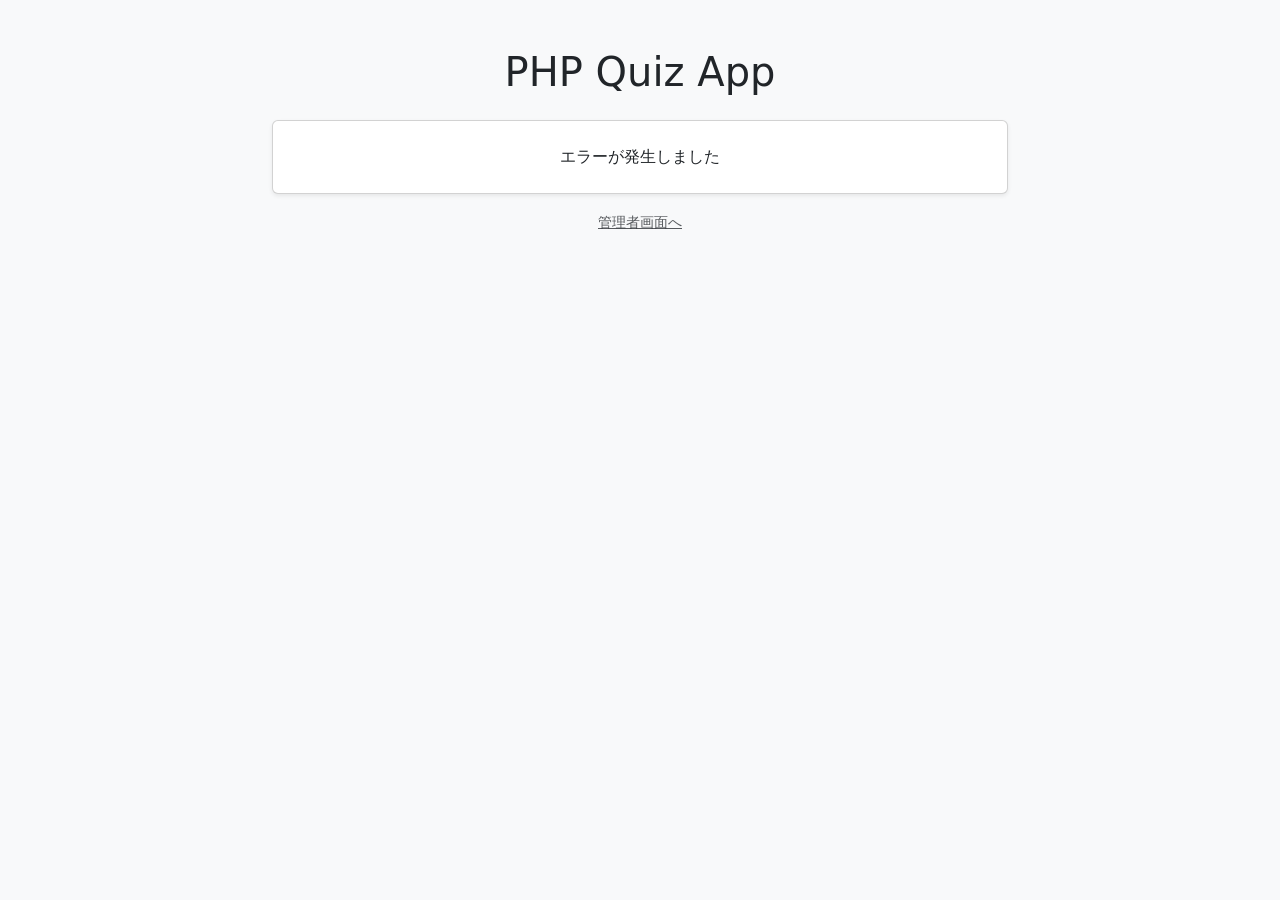
<file: php_quiz/start/index.html>
<!DOCTYPE html>
<html lang="ja">

<head>
    <meta charset="UTF-8">
    <meta name="viewport" content="width=device-width, initial-scale=1.0">
    <title>PHP総合演習 クイズアプリ</title>
    <!-- Bootstrap 5 CDN -->
    <link href="https://cdn.jsdelivr.net/npm/bootstrap@5.3.0/dist/css/bootstrap.min.css" rel="stylesheet">
    <style>
        .choice-btn {
            width: 100%;
            text-align: left;
            margin-bottom: 10px;
        }

        .hidden {
            display: none;
        }
    </style>
</head>

<body class="bg-light">

    <div class="container mt-5">
        <div class="row justify-content-center">
            <div class="col-md-8">
                <h1 class="text-center mb-4">PHP Quiz App</h1>

                <div id="quiz-container" class="card shadow-sm p-4">
                    <div id="loading" class="text-center">読み込み中...</div>

                    <div id="question-area" class="hidden">
                        <h4 id="question-text" class="mb-4">問題文がここに入ります</h4>
                        <div id="choices-area">
                            <!-- 選択肢ボタンがJSで生成される -->
                        </div>
                    </div>

                    <div id="result-area" class="hidden mt-4 alert">
                        <h4 id="result-title">判定結果</h4>
                        <p id="explanation-text"></p>
                        <button id="next-btn" class="btn btn-primary mt-2">次の問題へ</button>
                    </div>

                    <div id="score-area" class="hidden text-center">
                        <h3>終了！</h3>
                        <p>正解数: <span id="score-count"></span> / <span id="total-count"></span></p>
                        <button onclick="location.reload()" class="btn btn-secondary">もう一度挑戦</button>
                    </div>
                </div>

                <div class="text-center mt-3">
                    <a href="admin.html" class="text-muted small">管理者画面へ</a>
                </div>
            </div>
        </div>
    </div>

    <script type="module" src="js/quiz/main.js"></script>
</body>

</html>
</file>
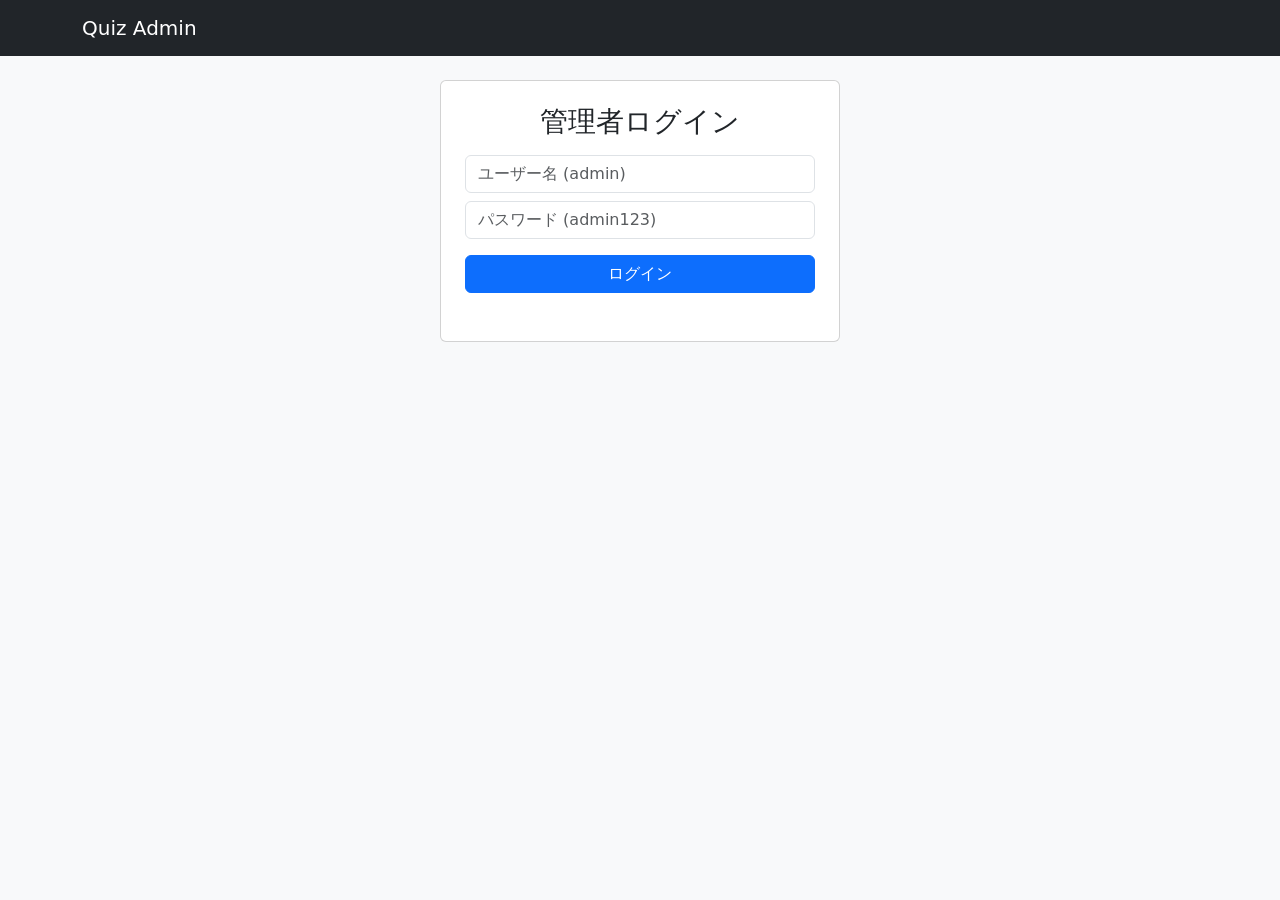
<file: php_quiz/start/admin.html>
<!DOCTYPE html>
<html lang="ja">

<head>
    <meta charset="UTF-8">
    <title>クイズ管理画面</title>
    <link href="https://cdn.jsdelivr.net/npm/bootstrap@5.3.0/dist/css/bootstrap.min.css" rel="stylesheet">
    <style>
        .hidden {
            display: none;
        }
    </style>
</head>

<body class="bg-light">

    <nav class="navbar navbar-dark bg-dark mb-4">
        <div class="container">
            <span class="navbar-brand">Quiz Admin</span>
            <button id="logout-btn" class="btn btn-outline-light btn-sm hidden">ログアウト</button>
        </div>
    </nav>

    <div class="container">
        <!-- ログインフォーム -->
        <div id="login-section" class="card p-4 mx-auto" style="max-width: 400px;">
            <h3 class="text-center mb-3">管理者ログイン</h3>
            <input type="text" id="username" class="form-control mb-2" placeholder="ユーザー名 (admin)">
            <input type="password" id="password" class="form-control mb-3" placeholder="パスワード (admin123)">
            <button id="login-btn" class="btn btn-primary w-100">ログイン</button>
            <p id="login-error" class="text-danger mt-2 text-center"></p>
        </div>

        <!-- 管理画面（ログイン後表示） -->
        <div id="admin-section" class="hidden">

            <!-- 編集・作成フォーム -->
            <div class="card p-4 mb-4 border-primary">
                <h4 id="form-title">新規問題作成</h4>
                <div class="mb-3">
                    <label>問題文</label>
                    <textarea id="q-text" class="form-control" rows="2"></textarea>
                </div>
                <div class="row">
                    <div class="col-md-6 mb-2">
                        <input type="text" id="c1" class="form-control" placeholder="選択肢1">
                    </div>
                    <div class="col-md-6 mb-2">
                        <input type="text" id="c2" class="form-control" placeholder="選択肢2">
                    </div>
                    <div class="col-md-6 mb-2">
                        <input type="text" id="c3" class="form-control" placeholder="選択肢3">
                    </div>
                    <div class="col-md-6 mb-2">
                        <input type="text" id="c4" class="form-control" placeholder="選択肢4">
                    </div>
                </div>
                <div class="row mt-2">
                    <div class="col-md-4">
                        <label>正解番号 (1-4)</label>
                        <select id="correct" class="form-select">
                            <option value="1">1</option>
                            <option value="2">2</option>
                            <option value="3">3</option>
                            <option value="4">4</option>
                        </select>
                    </div>
                    <div class="col-md-8">
                        <label>解説</label>
                        <input type="text" id="exp" class="form-control">
                    </div>
                </div>
                <div class="mt-3">
                    <button id="save-btn" class="btn btn-success">作成する</button>
                    <button id="cancel-btn" class="btn btn-secondary hidden">キャンセル</button>
                </div>
            </div>

            <!-- 問題一覧 -->
            <div class="card p-4 mb-4">
                <h4>登録済み問題一覧</h4>
                <div id="questions-list">
                    <!-- JSで描画 -->
                </div>
            </div>

            <a href="index.html" class="btn btn-secondary">トップに戻る</a>
        </div>
    </div>

    <script type="module" src="js/admin/main.js"></script>
</body>

</html>
</file>
